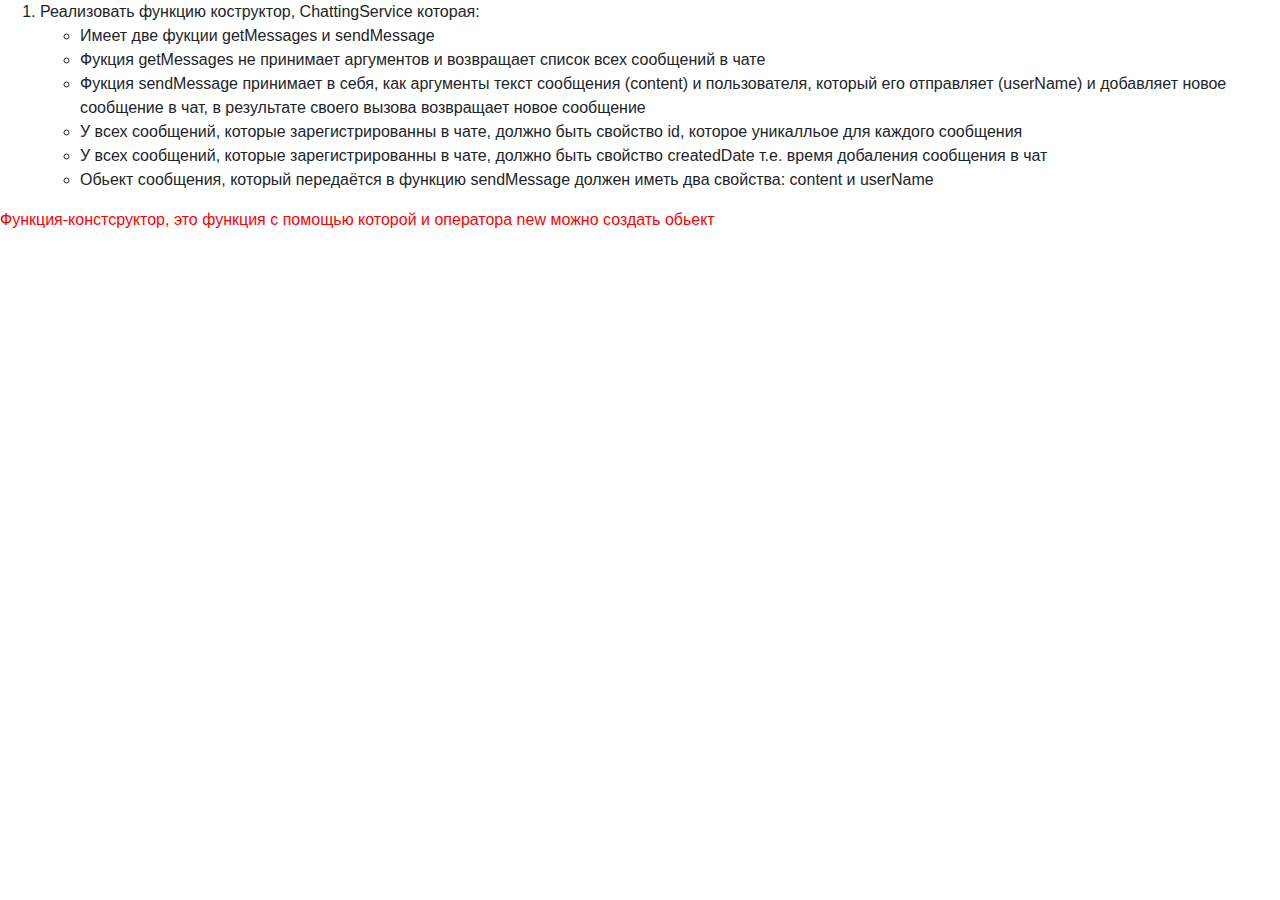
<file: modules/a/chat/index.html>
<!DOCTYPE html>
<html lang="en" class="hw8">
<head>
    <meta charset="UTF-8">
    <title>chat</title>
    <link rel="stylesheet" href="https://stackpath.bootstrapcdn.com/bootstrap/4.4.1/css/bootstrap.min.css">
    <link rel="stylesheet" href="../../../shared/main.css">
    <link rel="stylesheet" href="main.css">
<!--    <script src="./example/chatting-service.js"></script>-->
<!--    <script src="./example/smiles-service.js"></script>-->
<!--    <script src="./example/chat.js"></script>-->
    <script src="./chatting-service.js"></script>
    <script src="./smiles-add-service.js"></script>
    <script src="./chat.js"></script>
    <script src="main.js"></script>
</head>
<body>


<ol>
    <li>
        <div>Реализовать функцию коструктор, ChattingService которая:</div>
        <ul>
            <li>Имеет две фукции getMessages и sendMessage</li>
            <li>Фукция getMessages не принимает аргументов и возвращает список всех сообщений в чате</li>
            <li>Фукция sendMessage принимает в себя, как аргументы текст сообщения (content) и пользователя, который его отправляет (userName) и
                добавляет новое сообщение в чат, в результате своего вызова возвращает новое сообщение
            </li>
            <li>У всех сообщений, которые зарегистрированны в чате, должно быть свойство id, которое уникалльое для каждого сообщения</li>
            <li>У всех сообщений, которые зарегистрированны в чате, должно быть свойство createdDate т.е. время добаления сообщения в чат</li>
            <li>Обьект сообщения, который передаётся в функцию sendMessage должен иметь два свойства: content и userName</li>
        </ul>
    </li>
</ol>
<div style="color: red">Функция-констсруктор, это функция с помощью которой и оператора new можно создать обьект</div>


<div id="chat"></div>

</body>

<script>


</script>
</html>
</file>
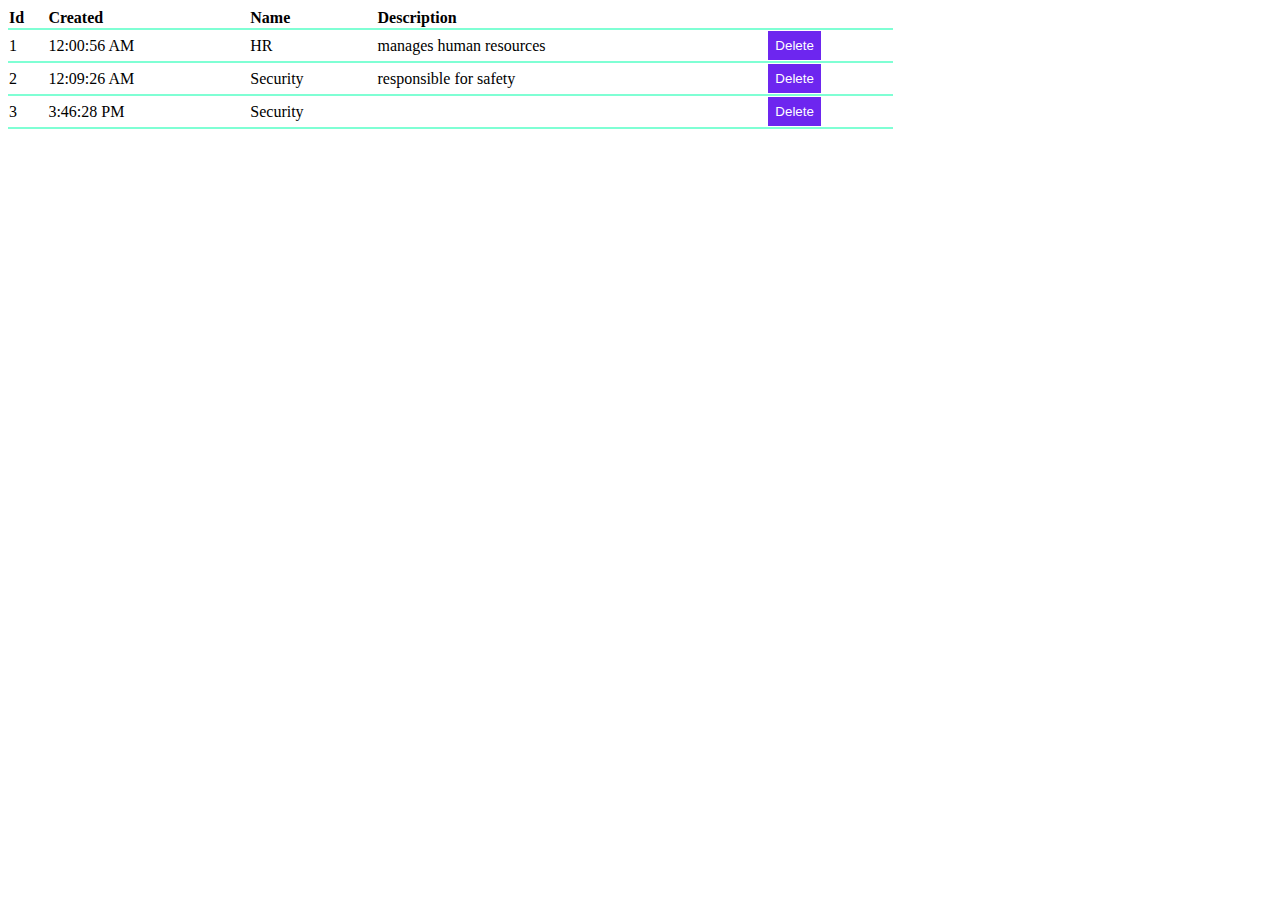
<file: modules/a/departmentsA/index.html>
<!DOCTYPE html>
<html lang="en">
<head>
    <meta charset="UTF-8">
    <title>Departments</title>
    <link rel="stylesheet" href="departments.css">
</head>
<body>


<script src="../departmentsA/departmentsA.js"></script>
<script src="../departmentsA/departments-serviceA.js"></script>
</body>
</html>
</file>
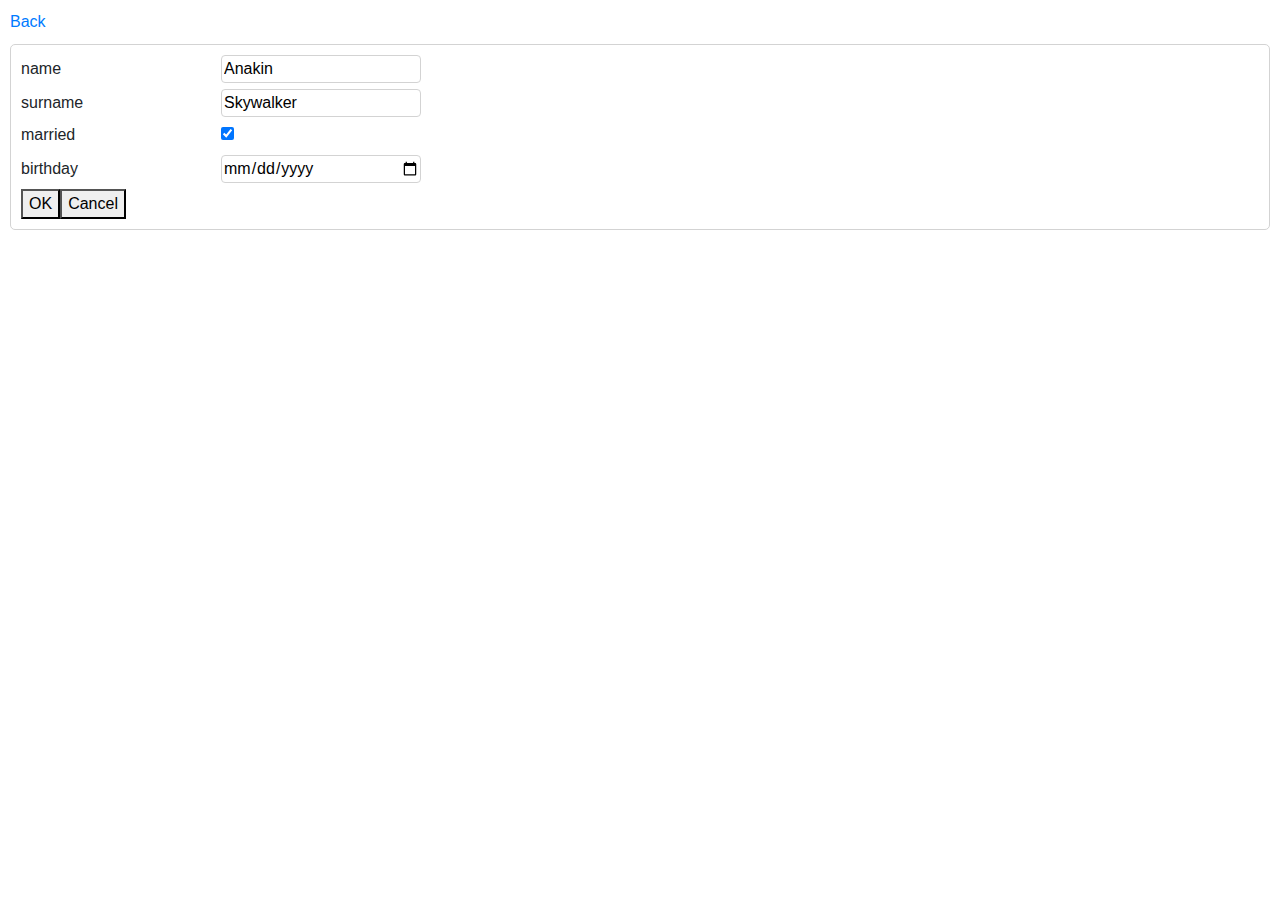
<file: modules/a/functional-oop/index.html>
<!DOCTYPE html>
<html lang="en" class="hw8">
<head>
    <meta charset="UTF-8">
    <title>hw9</title>
    <link rel="stylesheet" href="https://stackpath.bootstrapcdn.com/bootstrap/4.4.1/css/bootstrap.min.css">
    <link rel="stylesheet" href="../../../shared/main.css">
    <link rel="stylesheet" href="main.css">
    <script src="form.js"></script>
    <script src="main.js"></script>
</head>
<body>

<div class="navigation-links">
    <a href="../../../index.html">Back</a>
</div>

<section id="formContainer"></section>

</body>
</html>
</file>
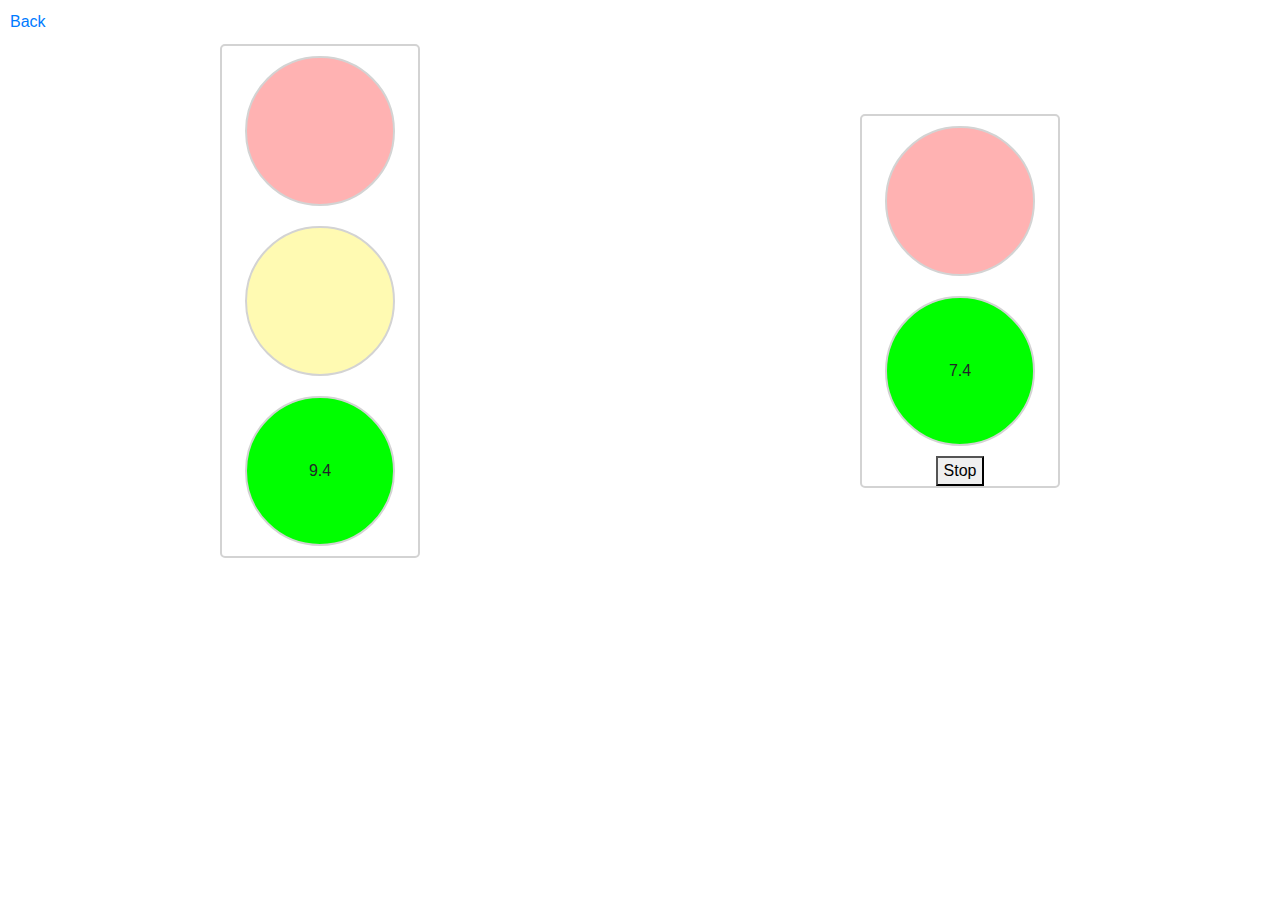
<file: modules/a/hw-12-async-await-traffic-lights/index.html>
<!DOCTYPE html>
<html lang="en" class="hw8">
<head>
    <meta charset="UTF-8">
    <title>hw12</title>
    <link rel="stylesheet" href="https://stackpath.bootstrapcdn.com/bootstrap/4.4.1/css/bootstrap.min.css">
    <link rel="stylesheet" href="../../../shared/main.css">
    <link rel="stylesheet" href="main.css">
    <script src="traffic-light.js"></script>
</head>
<body>

<div class="navigation-links">
    <a href="../../../index.html">Back</a>
</div>


<div class="traffic-lights">
    <div id="trafficLight" class="traffic-light">
        <div traffic-light="red" class="light red"></div>
        <div traffic-light="yellow" class="light yellow"></div>
        <div traffic-light="green" class="light green"></div>
    </div>
    <div id="pedestrianTrafficLight" class="traffic-light">
        <div traffic-light="red" class="light red"></div>
        <div traffic-light="green" class="light green"></div>
        <div>
            <button>Stop</button>
        </div>
    </div>
</div>


<script>
    trafficLight(
        document.getElementById('trafficLight'),
        10000,
        1000,
        10000,
    );

    pedestrianTrafficLight(
        document.getElementById('pedestrianTrafficLight'),
        8000,
        8000,
    );
</script>


</body>
</html>
</file>
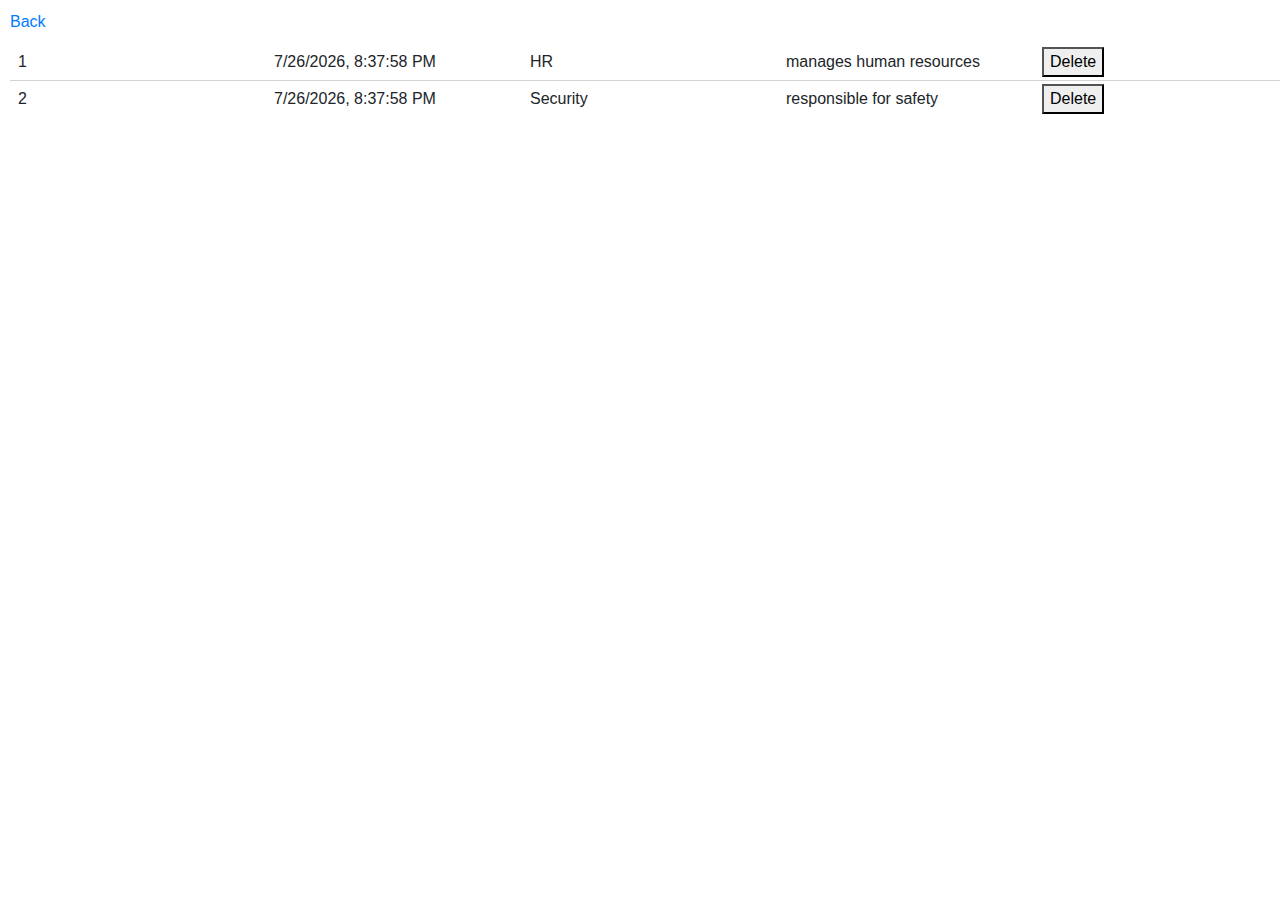
<file: modules/m/departments/index.html>
<!DOCTYPE html>
<html lang="en" class="hw8">
<head>
    <meta charset="UTF-8">
    <title>chat</title>
    <link rel="stylesheet" href="https://stackpath.bootstrapcdn.com/bootstrap/4.4.1/css/bootstrap.min.css">
    <link rel="stylesheet" href="../../../shared/main.css">
    <link rel="stylesheet" href="departments.css">
</head>
<body>

<div class="navigation-links">
    <a href="../../../index.html">Back</a>
</div>

<script src="departments-service.js"></script>
<script src="departments.js"></script>


</body>
</html>
</file>
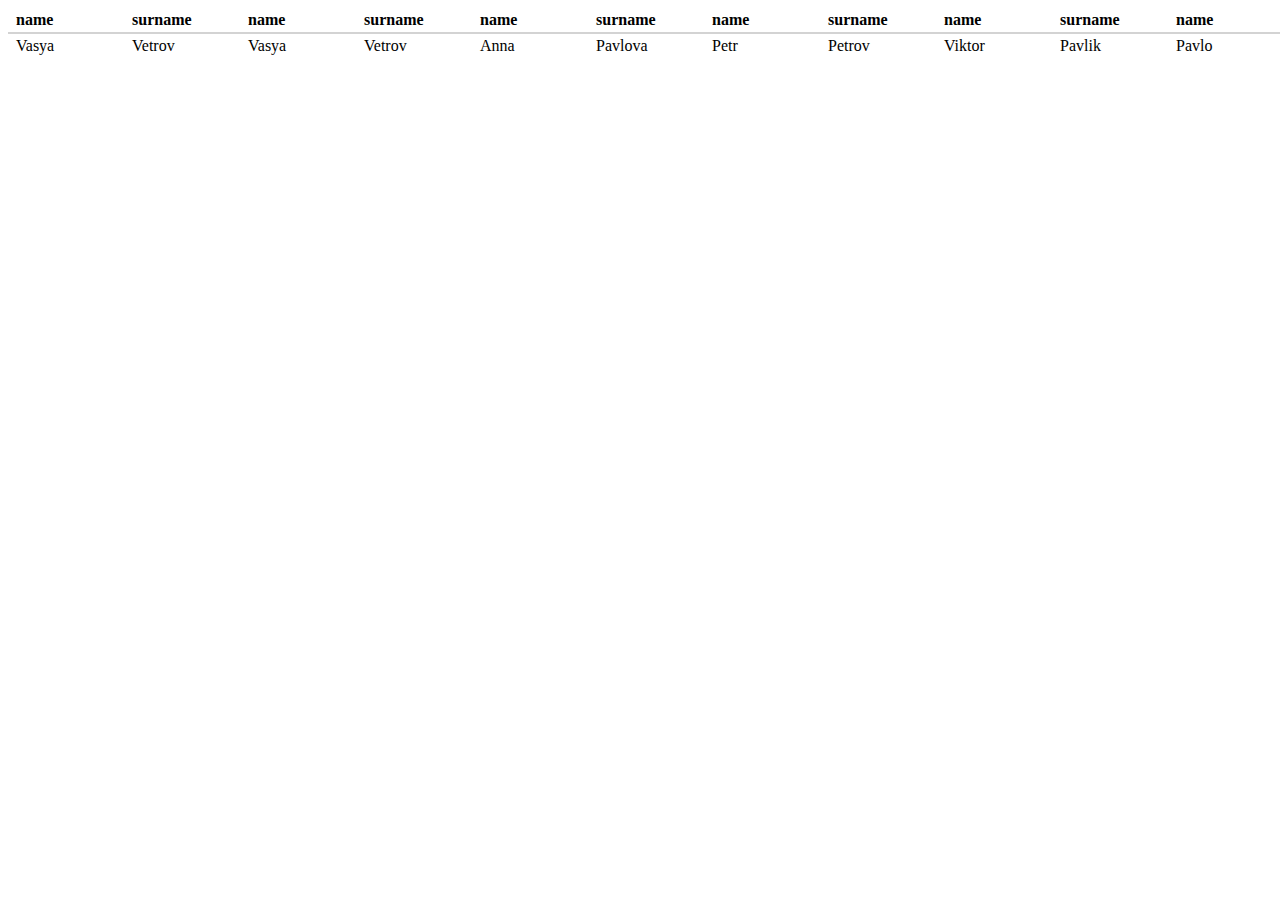
<file: modules/a/table/table.html>
<!DOCTYPE html>
<html lang="en">
<head>
    <meta charset="UTF-8">
    <title>Table</title>
    <link rel="stylesheet" href="table.css">
</head>
<body>
<!--
<table>
    <thead>
        <tr>
            <th>Name</th>
            <th>Surname</th>
        </tr>
    </thead>
    <tbody>
        <tr>
            <td>Vasya</td>
            <td>Petrov</td>
        </tr>
        <tr>
            <td>Vasya</td>
            <td>Petrov</td>
        </tr>
    </tbody>
</table>-->


<script src="table.js"></script>
</body>
</html>
</file>
<file: shared/main.css>
section {
    margin: 10px;
    padding: 10px;
    border: 1px lightgrey solid;
    border-radius: 5px;
}


.navigation-groups {
    display: flex;
}

.navigation-group {
    flex-grow: 1;
    margin: 10px;
    padding: 10px;
    border: 1px lightgrey solid;
    border-radius: 5px;
}

.navigation-group header {
    list-style: none
}

.navigation-group ul li {
    list-style: none
}

.navigation-links {
    margin: 10px;
    display: flex;
    justify-content: space-between;
}
</file>
<file: modules/a/chat/main.css>
label {
    width: 200px;
    cursor: pointer;
}

input[type="text"],
input[type="date"] {
    width: 200px;
    border: 1px solid lightgrey;
    border-radius: 4px;
}

.chat-main {
    width: 50%;
    padding: 5px;
    margin: 5px;
    border-radius: 4px;
    border: 1px lightgrey solid;
}

.chat-main [chat-item="form-container"] {

}

.chat-main [chat-item="messages-list"] {

}

.chat-message {
    margin-bottom: 3px;
    border-radius: 4px;
    border: 1px lightgrey solid;
}

.chat-message-header {
    display: flex;
    background-color: lightgrey;
}

.chat-message-date {
    color: green;
    font-size: 10px;
    padding: 3px;
}

.chat-message-user {
    color: purple;
    padding: 3px;
}

.chat-message-content {
    color: orange;
    padding: 3px;
}
</file>
<file: modules/a/departmentsA/departments.css>
.wrapper{
    width: 70%;
    border-collapse: collapse;
}
thead{
    text-align: left;
}
tr{
    border-bottom: aquamarine 2px solid;
}
button{
    background-color: #6d26ef;
    color: white;
    padding: 7px;
    border: none;
}
</file>
<file: modules/a/functional-oop/main.css>
label {
    width: 200px;
    cursor: pointer;
}

input[type="text"],
input[type="date"] {
    width: 200px;
    border: 1px solid lightgrey;
    border-radius: 4px;
}
</file>
<file: modules/a/hw-12-async-await-traffic-lights/main.css>
.traffic-lights {
    display: flex;
    justify-content: space-around;
}

.traffic-light {
    width: 200px;
    display: flex;
    flex-direction: column;
    justify-content: space-around;
    border-radius: 5px;
    border: 2px solid lightgrey;
    margin: auto;
    align-items: center;
}

.traffic-light .light {
    width: 150px;
    height: 150px;
    border-radius: 50%;
    border: 2px solid lightgrey;
    margin: 10px;
    transition: background-color 300ms ease-out;
    display: flex;
    justify-content: center;
    align-items: center;
}

.light.red {
    background-color: rgba(255, 0, 0, 0.3);
}

.light.yellow {
    background-color: rgba(255, 240, 0, 0.3);
}

.light.green {
    background-color: rgba(0, 255, 0, 0.3);
}

.light.red.active {
    background-color: rgba(255, 0, 0);
}

.light.yellow.active {
    background-color: rgba(255, 240, 0);
}

.light.green.active {
    background-color: rgba(0, 255, 0);
}
</file>
<file: modules/m/departments/departments.css>
table {
    width: 100%;
    table-layout: fixed;
    border-collapse: collapse;
    margin: 10px;
}

thead th {
    border-bottom-width: 2px;
}

tbody tr:not(:last-child) td {
    border-bottom-width: 1px;
}

td, th {
    padding: 3px 8px;
    min-width: 100px;
    text-align: left;
    border: 0 solid lightgrey;
}
</file>
<file: modules/a/table/table.css>
table {
    table-layout: fixed;
    border-collapse: collapse;
}

thead th {
    border-bottom-width: 2px;
}

tbody tr:not(:last-child) td {
    border-bottom-width: 1px;
}

td, th {
    padding: 3px 8px;
    min-width: 100px;
    text-align: left;
    border: 0 solid lightgrey;
}
</file>
